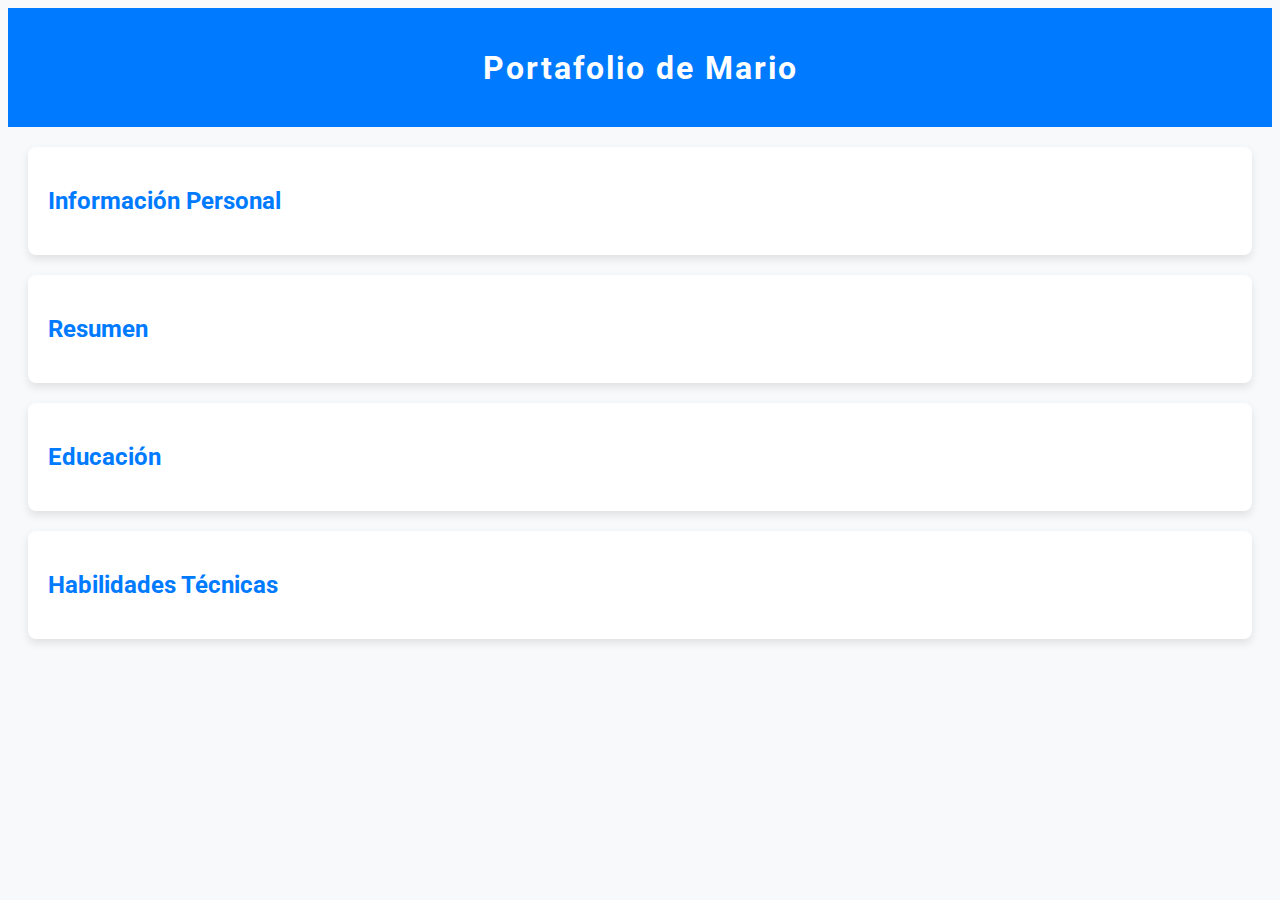
<file: index.html>
<!DOCTYPE html>
<html lang="es">

<head>
    <meta charset="UTF-8">
    <meta name="viewport" content="width=device-width, initial-scale=1.0">
    <link rel="stylesheet" href="https://fonts.googleapis.com/css?family=Roboto:400,700&display=swap">
    <link rel="stylesheet" href="style.css">
    <title>Portafolio de Mario</title>
</head>

<body>
    <header>
        <h1 id="portfolio-title">Portafolio de Mario</h1>
    </header>

    <section>
        <h2><a href="informacion.html">Información Personal</a></h2>
    </section>

    <section>
        <h2><a href="resumen.html">Resumen</a></h2>
    </section>

    <section>
        <h2><a href="educacion.html">Educación</a></h2>
    </section>

    <section>
        <h2><a href="habilidades.html">Habilidades Técnicas</a></h2>
    </section>

    <script src="script.js"></script>
</body>

</html>
</file>
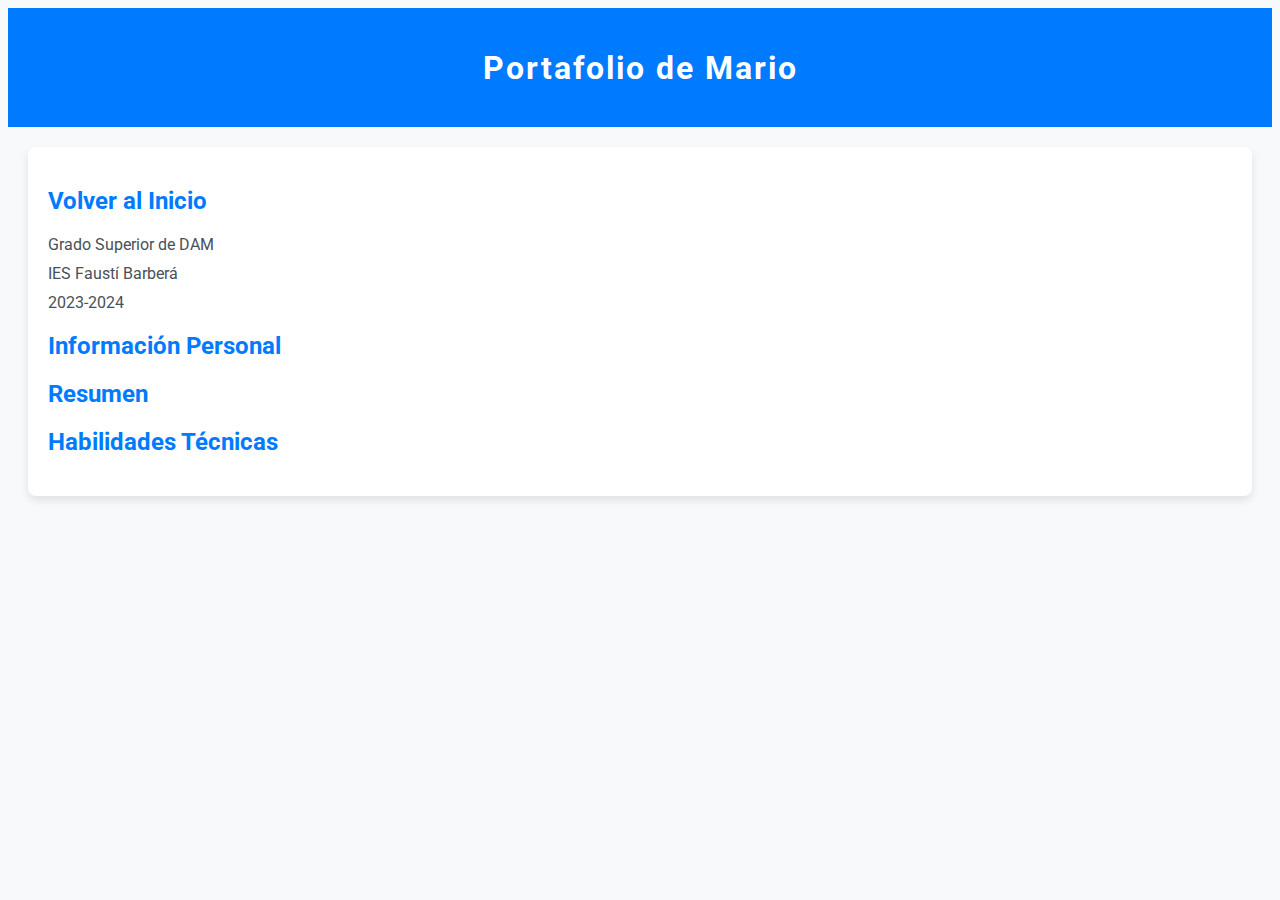
<file: educacion.html>
<!DOCTYPE html>
<html lang="es">

<head>
    <meta charset="UTF-8">
    <meta name="viewport" content="width=device-width, initial-scale=1.0">
    <link rel="stylesheet" href="https://fonts.googleapis.com/css?family=Roboto:400,700&display=swap">
    <link rel="stylesheet" href="style.css">
    <title>Educación</title>
</head>

<body>
    <header>
        <h1 id="portfolio-title">Portafolio de Mario</h1>
    </header>

    <section>
        <h2><a href="index.html">Volver al Inicio</a></h2>
        <ul>
            <li>Grado Superior de DAM</li>
            <ul>
                <li>IES Faustí Barberá</li>
                <li>2023-2024</li>
            </ul>
        </ul>
        <h2><a href="informacion.html">Información Personal</a></h2>
        <h2><a href="resumen.html">Resumen</a></h2>
        <h2><a href="habilidades.html">Habilidades Técnicas</a></h2>
    </section>

    <script src="script.js"></script>
</body>

</html>
</file>
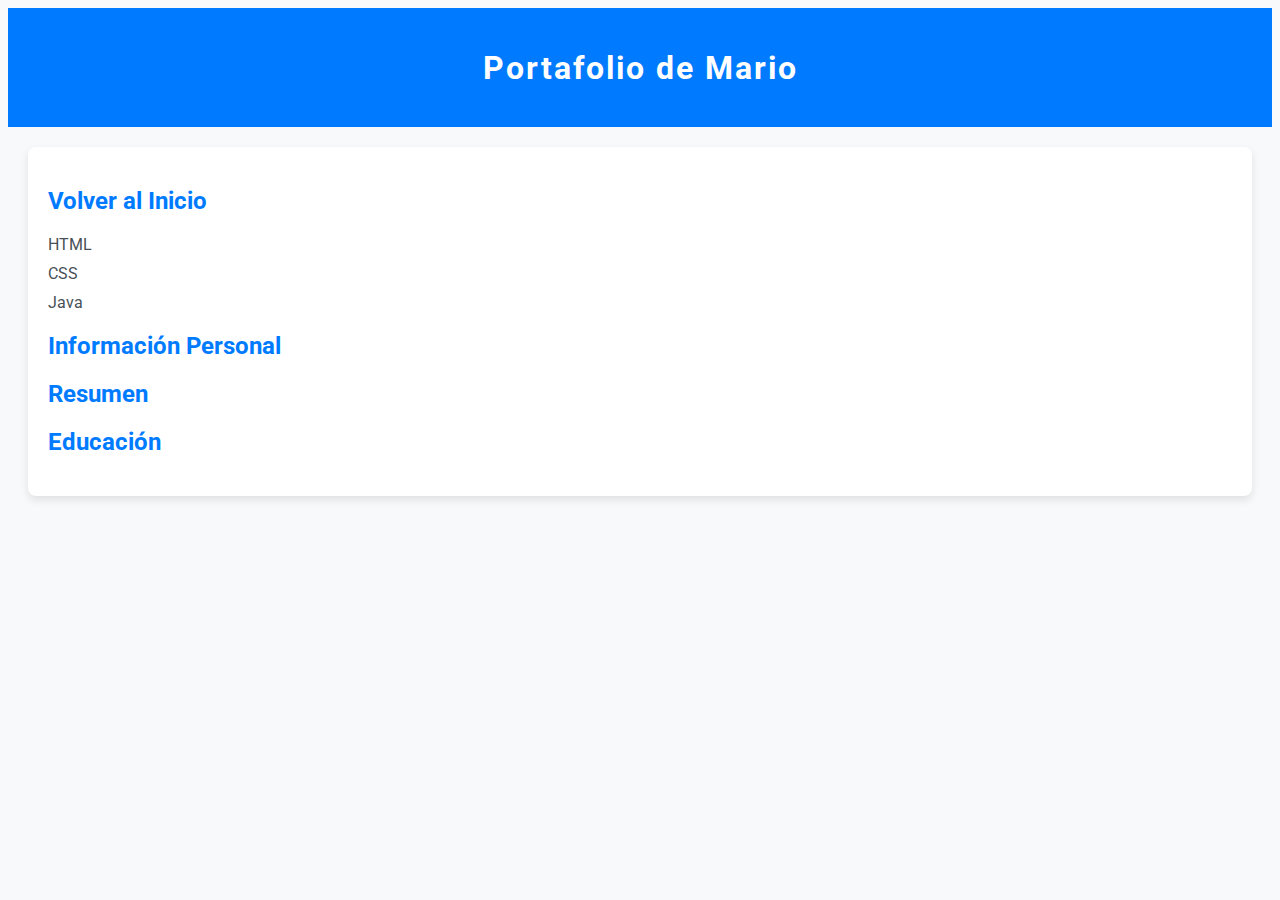
<file: habilidades.html>
<!DOCTYPE html>
<html lang="es">

<head>
    <meta charset="UTF-8">
    <meta name="viewport" content="width=device-width, initial-scale=1.0">
    <link rel="stylesheet" href="https://fonts.googleapis.com/css?family=Roboto:400,700&display=swap">
    <link rel="stylesheet" href="style.css">
    <title>Habilidades Técnicas</title>
</head>

<body>
    <header>
        <h1 id="portfolio-title">Portafolio de Mario</h1>
    </header>

    <section>
        <h2><a href="index.html">Volver al Inicio</a></h2>
        <ul>
            <li>HTML</li>
            <li>CSS</li>
            <li>Java</li>
        </ul>
        <h2><a href="informacion.html">Información Personal</a></h2>
        <h2><a href="resumen.html">Resumen</a></h2>
        <h2><a href="educacion.html">Educación</a></h2>
    </section>

    <script src="script.js"></script>
</body>

</html>
</file>
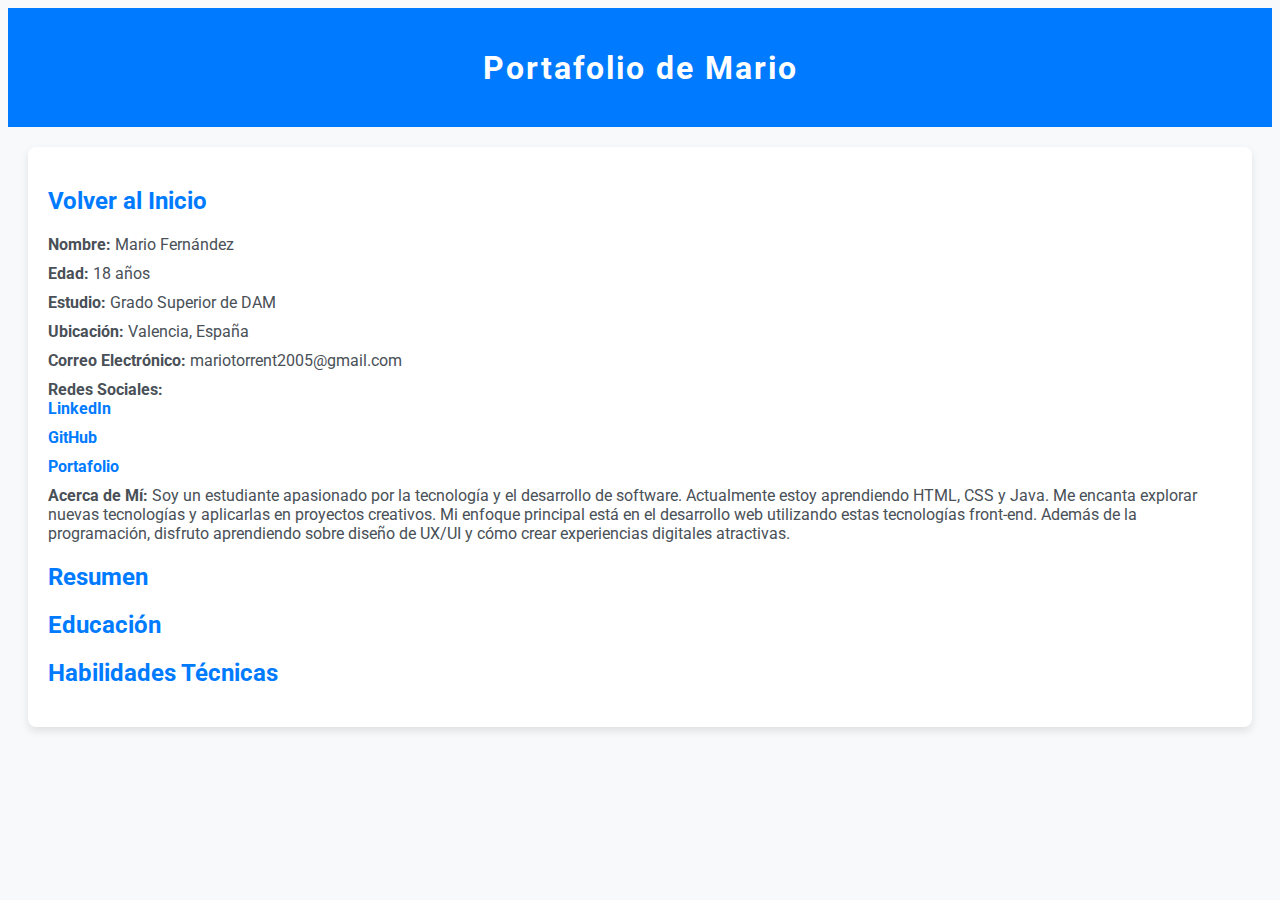
<file: informacion.html>
<!DOCTYPE html>
<html lang="es">

<head>
    <meta charset="UTF-8">
    <meta name="viewport" content="width=device-width, initial-scale=1.0">
    <link rel="stylesheet" href="https://fonts.googleapis.com/css?family=Roboto:400,700&display=swap">
    <link rel="stylesheet" href="style.css">
    <title>Información Personal</title>
</head>

<body>
    <header>
        <h1 id="portfolio-title">Portafolio de Mario</h1>
    </header>

    <section>
        <h2><a href="index.html">Volver al Inicio</a></h2>
        <ul>
            <li><strong>Nombre:</strong> Mario Fernández</li>
            <li><strong>Edad:</strong> 18 años</li>
            <li><strong>Estudio:</strong> Grado Superior de DAM</li>
            <li><strong>Ubicación:</strong> Valencia, España</li>
            <li><strong>Correo Electrónico:</strong> mariotorrent2005@gmail.com</li>
            <li><strong>Redes Sociales:</strong>
                <ul>
                    <li><a href="https://www.linkedin.com/in/mario-fern%C3%A1ndez-9417502a1/" target="_blank">LinkedIn</a></li>
                    <li><a href="https://github.com/mafealon" target="_blank">GitHub</a></li>
                    <li><a href=" https://mafealon.github.io/Portafolio/" target="_blank">Portafolio</a></li>
                </ul>
            </li>
            <li><strong>Acerca de Mí:</strong> Soy un estudiante apasionado por la tecnología y el desarrollo de software. Actualmente estoy aprendiendo HTML, CSS y Java. Me encanta explorar nuevas tecnologías y aplicarlas en proyectos creativos. Mi enfoque principal está en el desarrollo web utilizando estas tecnologías front-end. Además de la programación, disfruto aprendiendo sobre diseño de UX/UI y cómo crear experiencias digitales atractivas.</li>
        </ul>
        <h2><a href="resumen.html">Resumen</a></h2>
        <h2><a href="educacion.html">Educación</a></h2>
        <h2><a href="habilidades.html">Habilidades Técnicas</a></h2>
    </section>

    <script src="script.js"></script>
</body>

</html>
</file>
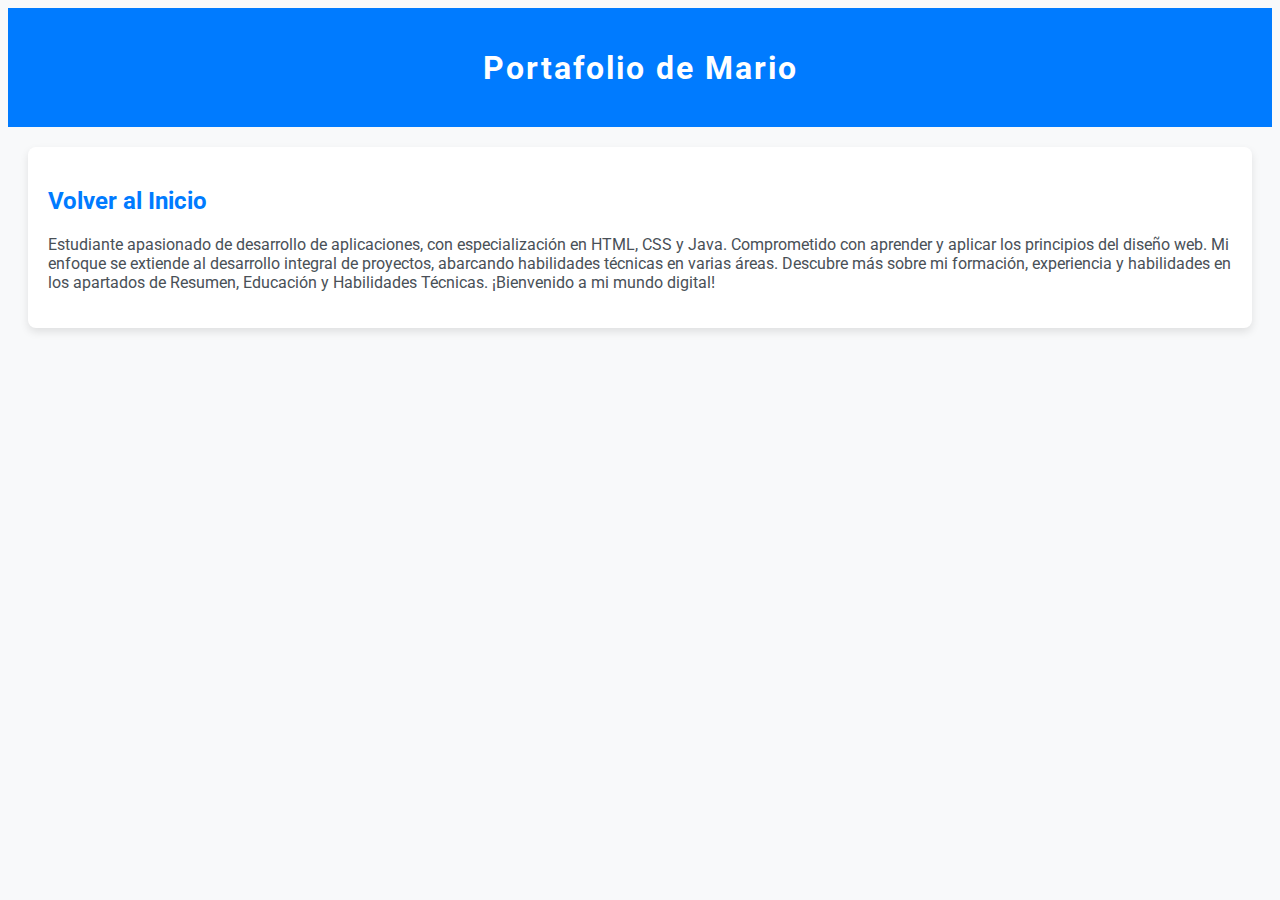
<file: resumen.html>
<!DOCTYPE html>
<html lang="es">

<head>
    <meta charset="UTF-8">
    <meta name="viewport" content="width=device-width, initial-scale=1.0">
    <link rel="stylesheet" href="https://fonts.googleapis.com/css?family=Roboto:400,700&display=swap">
    <link rel="stylesheet" href="style.css">
    <title>Resumen</title>
</head>

<body>
    <header>
        <h1 id="portfolio-title">Portafolio de Mario</h1>
    </header>

    <section>
        <h2><a href="index.html">Volver al Inicio</a></h2>
        <p>Estudiante apasionado de desarrollo de aplicaciones, con especialización en HTML, CSS y Java. Comprometido con aprender y aplicar los principios del diseño web. Mi enfoque se extiende al desarrollo integral de proyectos, abarcando habilidades técnicas en varias áreas. Descubre más sobre mi formación, experiencia y habilidades en los apartados de Resumen, Educación y Habilidades Técnicas. ¡Bienvenido a mi mundo digital!</p>
    </section>

    <script src="script.js"></script>
</body>

</html>
</file>
<file: style.css>
/* Contenido del archivo style.css */
body {
    font-family: 'Roboto', sans-serif;
    transition: background 0.3s, color 0.3s;
    background-color: #f8f9fa;
    color: #495057;
}

header {
    background-color: #007bff;
    padding: 20px;
    text-align: center;
    color: #fff;
}

section {
    margin: 20px;
    padding: 20px;
    border-radius: 8px;
    box-shadow: 0 4px 8px rgba(0, 0, 0, 0.1);
    background-color: #fff;
    cursor: pointer;
    transition: transform 0.3s, background-color 0.3s;
}

section:hover {
    transform: translateY(-5px);
    background-color: #f0f0f0;
}

#portfolio-title {
    color: #ffffff;
    font-size: 2em;
    letter-spacing: 2px;
    margin-bottom: 20px;
}

ul {
    list-style-type: none;
    padding: 0;
}

li {
    margin-bottom: 10px;
}

a {
    color: #007bff;
    text-decoration: none;
    font-weight: bold;
}

a:hover {
    color: #0056b3;
}

/* Nueva regla para mejorar la estética de la información personal */
#personal-info {
    font-size: 1.2em;
    line-height: 1.6;
}

/* Botón de volver al inicio */
#go-back {
    background-color: #007bff;
    color: #fff;
    border: none;
    padding: 10px 20px;
    border-radius: 5px;
    cursor: pointer;
    margin-top: 10px;
    transition: background-color 0.3s;
}

#go-back:hover {
    background-color: #0056b3;
}
</file>
